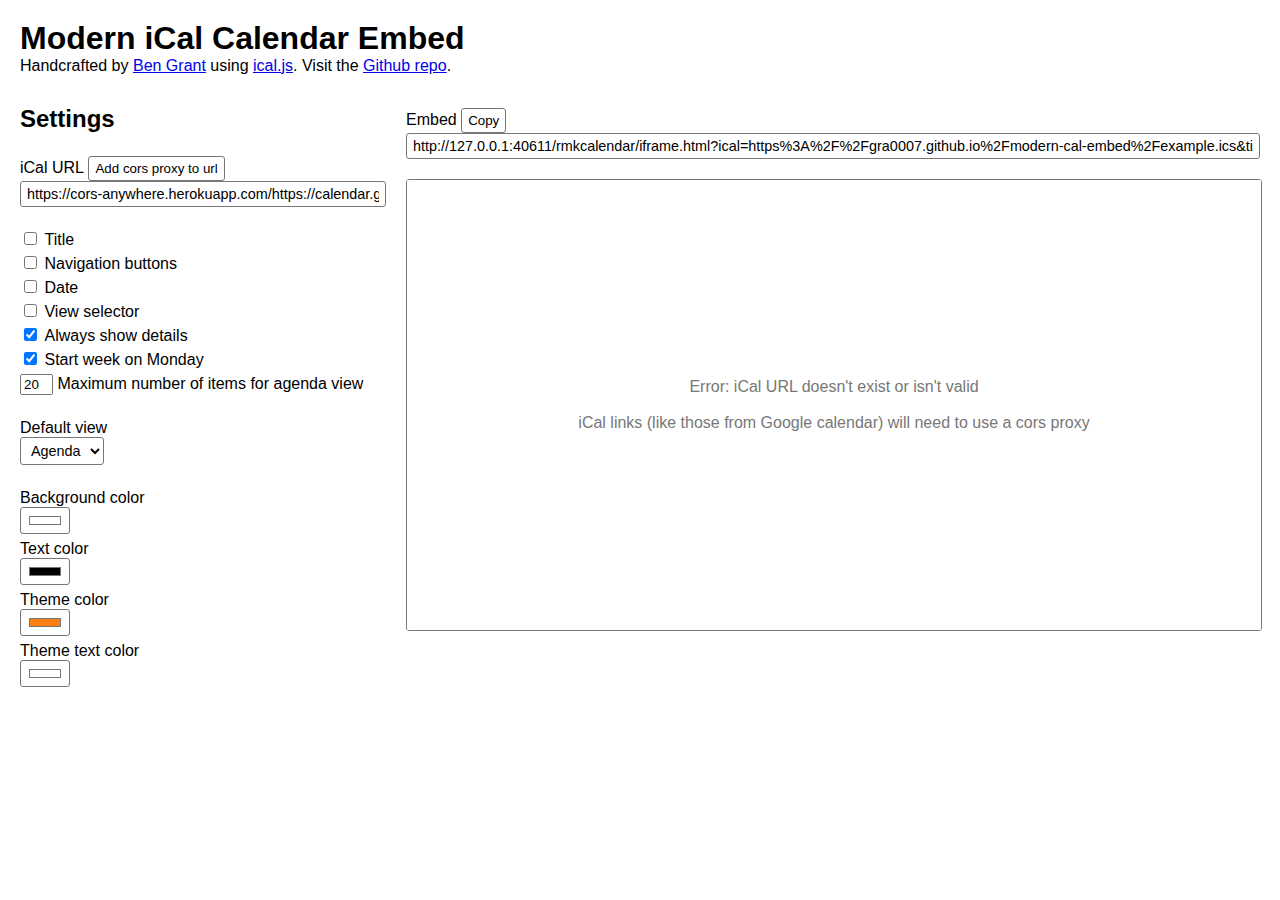
<file: rmkcalendar/index.html>
<!DOCTYPE html>
<html>
	<head>
		<title>Modern iCal Calendar Embed</title>
		<meta name="description" content="Takes any ical link and displays a beautiful calendar that can be embedded onto any website. Works in agenda view and month view.">
		<meta name="viewport" content="width=device-width, initial-scale=1, minimum-scale=1">

		<!-- Global site tag (gtag.js) - Google Analytics
		<script async src="https://www.googletagmanager.com/gtag/js?id=UA-69563847-5"></script>
		<script>
			window.dataLayer = window.dataLayer || [];
			function gtag(){dataLayer.push(arguments);}
			gtag('js', new Date());

			gtag('config', 'UA-69563847-5');
		</script>
 -->
		<link rel="stylesheet" href="style.css" />
	<!--	<link rel="icon" type="image/x-icon" href="favicon.ico" />-->
	</head>
	<body>
		<h1>Modern iCal Calendar Embed</h1>
		<span id="about">Handcrafted by <a href="https://bengrant.dev" target="_blank">Ben Grant</a> using <a href="https://github.com/mozilla-comm/ical.js/" target="_blank">ical.js</a>. Visit the <a href="https://github.com/GRA0007/modern-cal-embed" target="_blank">Github repo</a>.</span>

		<main>
			<div id="settings">
				<h2>Settings</h2>

				<label for="ical">iCal URL</label> <button type="button" id="add_cors">Add cors proxy to url</button><br>
				<input type="url" id="ical" placeholder="https://example.com/calendar.ical" value="https://cors-anywhere.herokuapp.com/https://calendar.google.com/calendar/ical/lbrt.dk_qlqgj9ia9jq1vm9ei2ohi4cjak%40group.calendar.google.com/public/basic.ics"><br><br>

				<input type="checkbox"  id="show_title">
				<label for="show_title">Title</label><br>

				<input type="checkbox" id="show_nav">
				<label for="show_nav">Navigation buttons</label><br>

				<input type="checkbox" id="show_date">
				<label for="show_date">Date</label><br>

				<input type="checkbox" id="show_view">
				<label for="show_view">View selector</label><br>

				<input type="checkbox" checked id="show_details">
				<label for="show_details">Always show details</label><br>

				<input type="checkbox" checked id="monday_start">
				<label for="monday_start">Start week on Monday</label><br>

				<input type="text" size="1" maxlength="2" id="noAgendaItems" value="20">
				<label for="noAgendaItems">Maximum number of items for agenda view</label><br><br>

				<label for="default_view">Default view</label><br>
				<select id="default_view">
					<option value="0" selected>Agenda</option>
					<option value="1">Month</option>
				</select><br><br>

				<label for="colorbg">Background color</label><br>
				<input id="colorbg" type="color" value="#FFFFFF"><br>
				<label for="colortxt">Text color</label><br>
				<input id="colortxt" type="color" value="#000000"><br>
				<label for="color">Theme color</label><br>
				<input id="color" type="color" value="#fd7e14"><br>
				<label for="colorsecondarytxt">Theme text color</label><br>
				<input id="colorsecondarytxt" type="color" value="#FFFFFF"><br>
			</div>
			<div id="embed">
				<label for="embed_link">Embed</label>
				<button type="button" id="copy_url">Copy</button><br>
				<input type="url" readonly id="embed_link">

				<iframe src="./iframe.html" id="iframe" height="450px"></iframe>
			</div>
		</main>

		<script src="script.js"></script>
	</body>
</html>
</file>
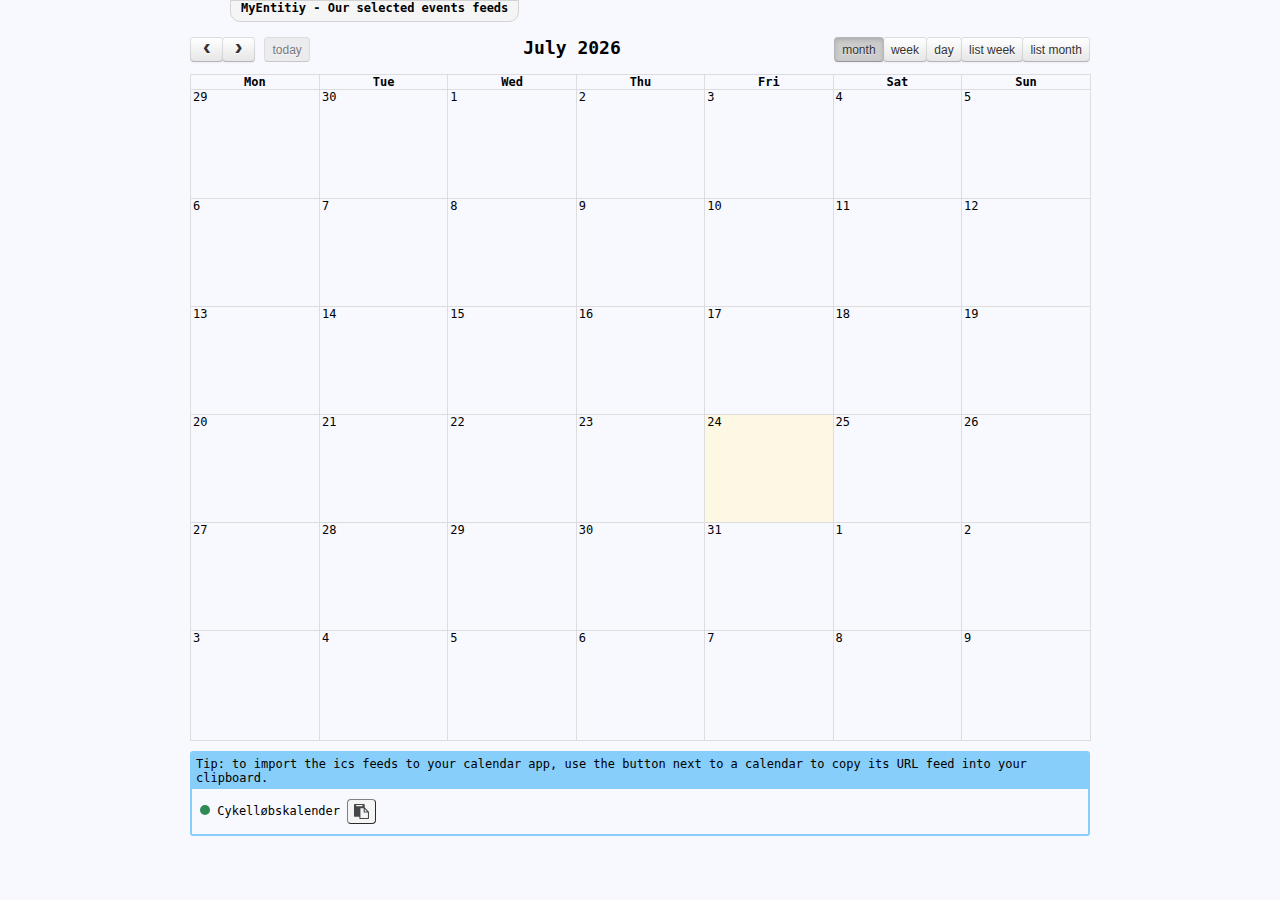
<file: rmkcalendar_old/index.html>
<!DOCTYPE html>
<html>
<head>
<meta charset='utf-8' />
<title>Our events</title>

<link href='css/fullcalendar.css' rel='stylesheet' />
<link href='css/list.min.css' rel='stylesheet' />
<link href='css/jquery.qtip.min.css' rel='stylesheet' />
<link href='css/fullcalendar.print.css' rel='stylesheet' media='print' />
<link href='css/overall.css' rel='stylesheet' />

<script src='js/moment.min.js' type="application/javascript" ></script>
<script src='js/jquery.min.js' type="application/javascript"></script>
<script src='js/fullcalendar.min.js' type="application/javascript"></script>
<script src='js/locale-all.js' type="application/javascript"></script>
<script src="js/ical.min.js" type="application/javascript"></script>
<script src="js/ical_events.js" type="application/javascript"></script>
<script src="js/ical_fullcalendar.js" type="application/javascript"></script>
<script src="js/jquery.qtip.min.js" type="application/javascript"></script>
<script src="js/custom_display.js" type="application/javascript"></script>
</head>

<body>
  <center>
  <h1>MyEntitiy - Our selected events feeds</h1>
    <div id="separator"></div>
    <div id="ics-feeds">
    </div>
  </center>
  <div id='calendar'></div>
  <div class="box-tip" >
    <p>Tip: to import the ics feeds to your calendar app, use the button next to a calendar to copy its URL feed into your clipboard.</p>
    <div id="legend-feeds">
    </div>
    <script src="js/copy.js" type="application/javascript"></script>
  </div>
</body>
</html>
</file>
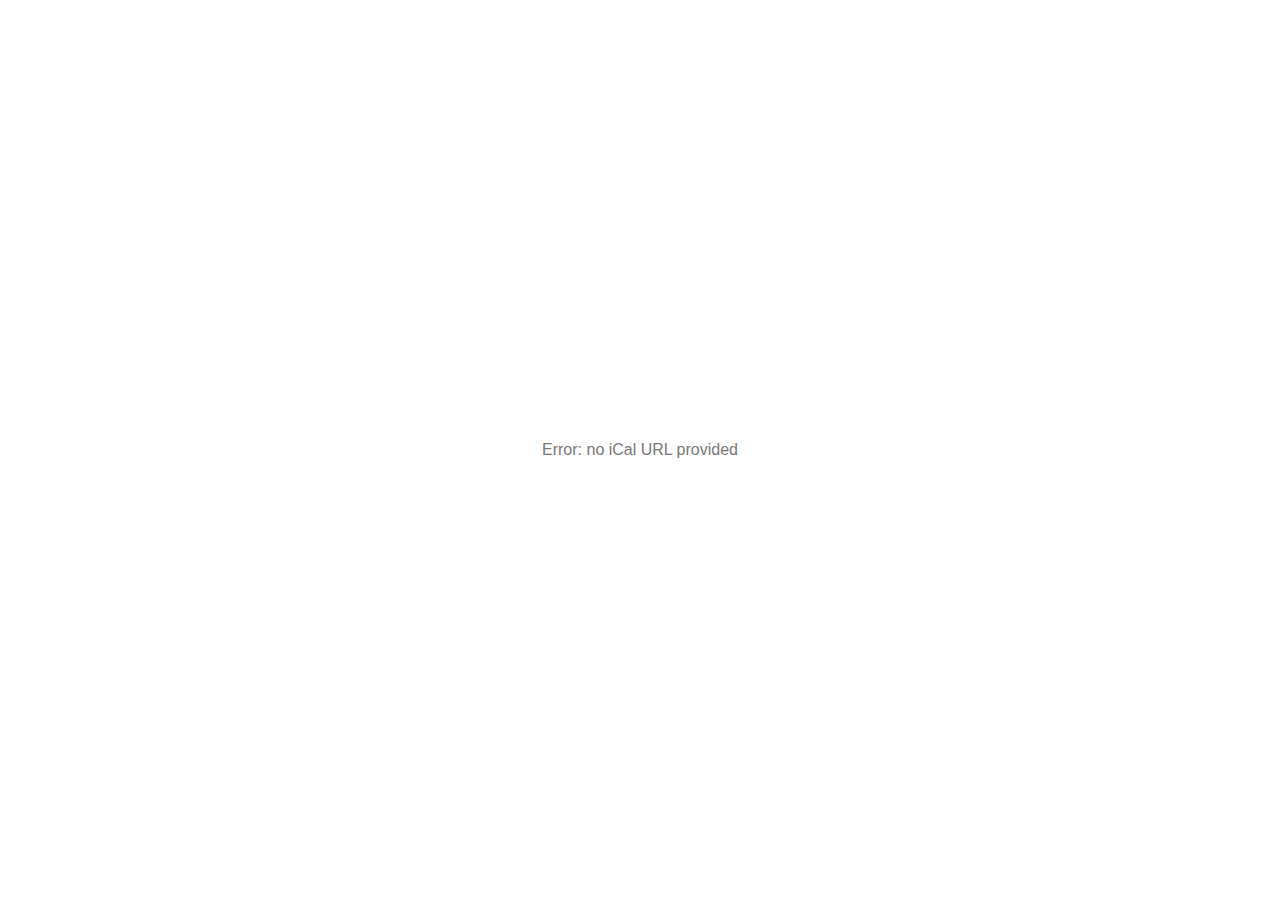
<file: rmkcalendar/iframe.html>
<!DOCTYPE html>
<html>
	<head>
		<title>Calendar Embed</title>
		<meta name="viewport" content="width=device-width, initial-scale=1, minimum-scale=1">
		<meta charset="utf-8" />
		<link rel="stylesheet" href="embed.css" />
		<base target="_blank">
	</head>
	<body>
		<span id="loading">Calendar is loading...</span>

		<div id="top">
			<h1 id="title">Calendar title</h1>
			<nav>
				<button type="button" id="btn_today" title="Jump to today">Today</button>

				<div id="arrows">
					<button type="button" id="btn_prev" title="Previous day"><svg viewBox="0 0 24 24"><path fill="currentColor" d="M15.41,16.58L10.83,12L15.41,7.41L14,6L8,12L14,18L15.41,16.58Z" /></svg></button>
					<button type="button" id="btn_next" title="Next day"><svg viewBox="0 0 24 24"><path fill="currentColor" d="M8.59,16.58L13.17,12L8.59,7.41L10,6L16,12L10,18L8.59,16.58Z" /></svg></button>
				</div>

				<label id="date_label" for="date">
					<span>Wednesday, August 12</span>
					<svg viewBox="0 0 24 24"><path fill="currentColor" d="M7.41,8.58L12,13.17L16.59,8.58L18,10L12,16L6,10L7.41,8.58Z" /></svg>

					<div id="date_dropdown">
						<input type="date" id="date" />
					</div>
				</label>

				<div class="spacer"></div>

				<select id="view">
					<option value="0" selected>Agenda</option>
					<option value="1">Month</option>
				</select>
			</nav>
		</div>

		<table id="agenda"></table>

		<table id="month"></table>

		<div id="monthDetails">
			<div class="dialog">
				<button type="button" id="btn_close" title="Close details" onclick="this.parentElement.parentElement.classList.remove('shown')"><svg viewBox="0 0 24 24"><path fill="currentColor" d="M19,6.41L17.59,5L12,10.59L6.41,5L5,6.41L10.59,12L5,17.59L6.41,19L12,13.41L17.59,19L19,17.59L13.41,12L19,6.41Z" /></svg></button>
				<span class="summary"></span>
				<div class="details"></div>
			</div>
		</div>

		<script src="ical.min.js"></script>
		<script src="embed.js"></script>
	</body>
</html>
</file>
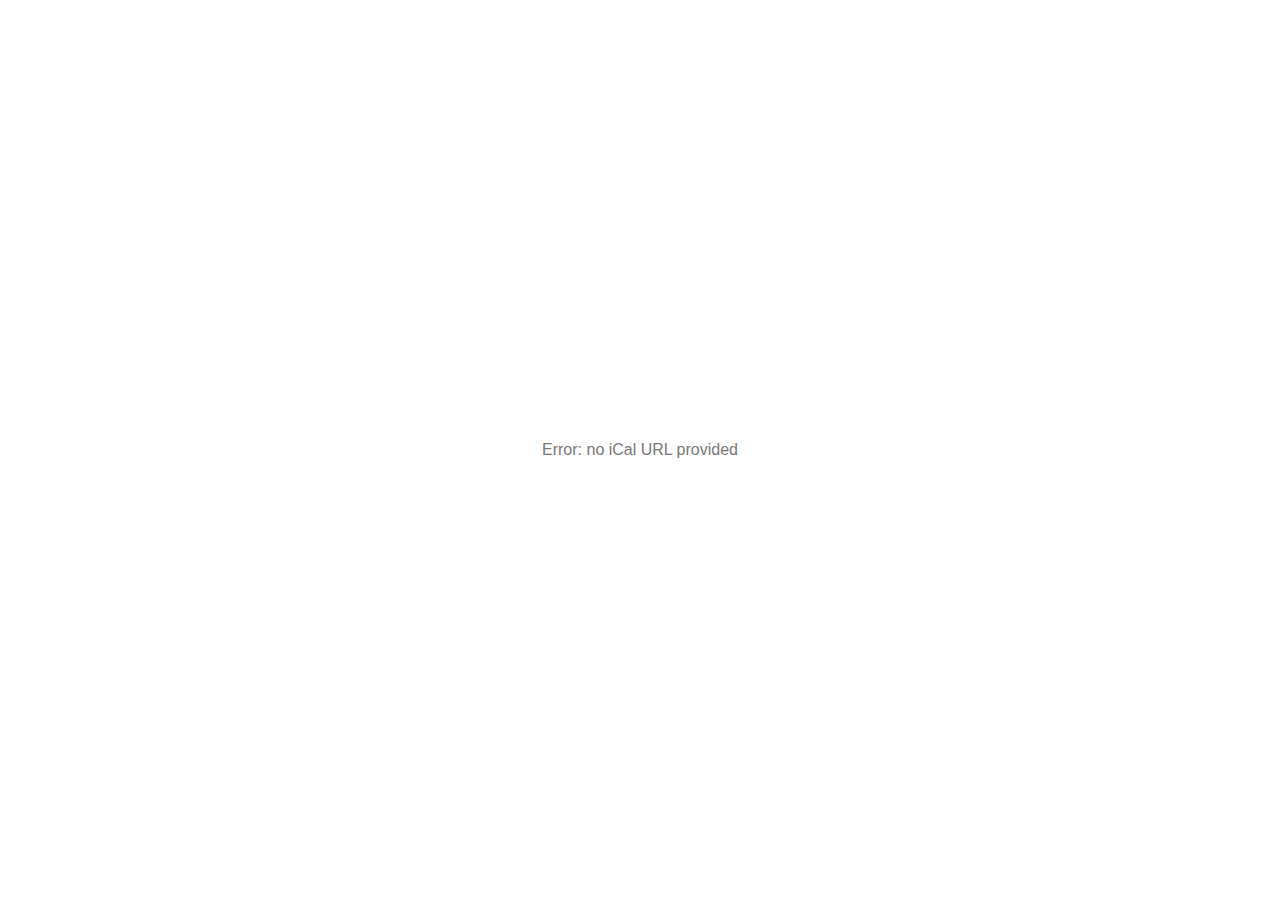
<file: rmkcalendar2/iframe.html>
<!DOCTYPE html>
<html>
	<head>
		<title>Calendar Embed</title>
		<meta name="viewport" content="width=device-width, initial-scale=1, minimum-scale=1">

		<link rel="stylesheet" href="embed.css" />
	</head>
	<body>
		<span id="loading">Calendar is loading...</span>

		<div id="top">
			<h1 id="title">Calendar title</h1>
			<nav>
				<button type="button" id="btn_today" title="Jump to today">Today</button>

				<div id="arrows">
					<button type="button" id="btn_prev" title="Previous day"><svg viewBox="0 0 24 24"><path fill="currentColor" d="M15.41,16.58L10.83,12L15.41,7.41L14,6L8,12L14,18L15.41,16.58Z" /></svg></button>
					<button type="button" id="btn_next" title="Next day"><svg viewBox="0 0 24 24"><path fill="currentColor" d="M8.59,16.58L13.17,12L8.59,7.41L10,6L16,12L10,18L8.59,16.58Z" /></svg></button>
				</div>

				<label id="date_label" for="date">
					<span>Wednesday, August 12</span>
					<svg viewBox="0 0 24 24"><path fill="currentColor" d="M7.41,8.58L12,13.17L16.59,8.58L18,10L12,16L6,10L7.41,8.58Z" /></svg>

					<div id="date_dropdown">
						<input type="date" id="date" />
					</div>
				</label>

				<div class="spacer"></div>

				<select id="view">
					<option value="0" selected>Agenda</option>
					<option value="1">Month</option>
				</select>
			</nav>
		</div>

		<table id="agenda"></table>

		<table id="month"></table>

		<div id="monthDetails">
			<div class="dialog">
				<button type="button" id="btn_close" title="Close details" onclick="this.parentElement.parentElement.classList.remove('shown')"><svg viewBox="0 0 24 24"><path fill="currentColor" d="M19,6.41L17.59,5L12,10.59L6.41,5L5,6.41L10.59,12L5,17.59L6.41,19L12,13.41L17.59,19L19,17.59L13.41,12L19,6.41Z" /></svg></button>
				<span class="summary"></span>
				<div class="details"></div>
			</div>
		</div>

		<script src="ical.min.js"></script>
		<script src="embed.js"></script>
	</body>
</html>
</file>
<file: rmkcalendar/style.css>
body {
	margin: 20px;
	background: #FFF;
	font-family: sans-serif;
}
main {
	display: grid;
	width: 100%;
	grid-template-columns: .6fr 1.4fr;
	grid-gap: 20px;
}
iframe {
	border: 1px solid #777;
	width: 100%;
	margin-top: 20px;
	border-radius: 3px;
}

h1 {
	margin: 0;
}
#about {
	display: block;
	margin: 0 0 30px;
}
h2 {
	margin-top: 0;
}

label {
	display: inline-block;
	margin-top: 6px;
}
input[type=url] {
	width: 100%;
	box-sizing: border-box;
}
input[type=url], select {
	padding: 4px 6px;
	background-color: inherit;
	font: inherit;
	font-size: .9em;
	border: 1px solid #777;
	border-radius: 3px;
}
input[type=color], button {
	padding: 4px 6px;
	border: 1px solid #777;
	border-radius: 3px;
	background: none;
}

@media screen and (max-width: 650px) {
	main {
		display: block;
	}
	#embed {
		margin-top: 20px;
	}
}
</file>
<file: rmkcalendar_old/css/fullcalendar.css>
/*!
 * FullCalendar v2.6.1 Stylesheet
 * Docs & License: http://fullcalendar.io/
 * (c) 2015 Adam Shaw
 */


.fc {
	direction: ltr;
	text-align: left;
}

.fc-rtl {
	text-align: right;
}

body .fc { /* extra precedence to overcome jqui */
	font-size: 1em;
}


/* Colors
--------------------------------------------------------------------------------------------------*/

.fc-unthemed th,
.fc-unthemed td,
.fc-unthemed thead,
.fc-unthemed tbody,
.fc-unthemed .fc-divider,
.fc-unthemed .fc-row,
.fc-unthemed .fc-popover {
	border-color: #ddd;
}

.fc-unthemed .fc-popover {
	background-color: #fff;
}

.fc-unthemed .fc-divider,
.fc-unthemed .fc-popover .fc-header {
	background: #eee;
}

.fc-unthemed .fc-popover .fc-header .fc-close {
	color: #666;
}

.fc-unthemed .fc-today {
	background: #fcf8e3;
}

.fc-highlight { /* when user is selecting cells */
	background: #bce8f1;
	opacity: .3;
	filter: alpha(opacity=30); /* for IE */
}

.fc-bgevent { /* default look for background events */
	background: rgb(143, 223, 130);
	opacity: .3;
	filter: alpha(opacity=30); /* for IE */
}

.fc-nonbusiness { /* default look for non-business-hours areas */
	/* will inherit .fc-bgevent's styles */
	background: #d7d7d7;
}


/* Icons (inline elements with styled text that mock arrow icons)
--------------------------------------------------------------------------------------------------*/

.fc-icon {
	display: inline-block;
	width: 1em;
	height: 1em;
	line-height: 1em;
	font-size: 1em;
	text-align: center;
	overflow: hidden;
	font-family: "Courier New", Courier, monospace;

	/* don't allow browser text-selection */
	-webkit-touch-callout: none;
	-webkit-user-select: none;
	-khtml-user-select: none;
	-moz-user-select: none;
	-ms-user-select: none;
	user-select: none;
	}

/*
Acceptable font-family overrides for individual icons:
	"Arial", sans-serif
	"Times New Roman", serif

NOTE: use percentage font sizes or else old IE chokes
*/

.fc-icon:after {
	position: relative;
	margin: 0 -1em; /* ensures character will be centered, regardless of width */
}

.fc-icon-left-single-arrow:after {
	content: "\02039";
	font-weight: bold;
	font-size: 200%;
	top: -7%;
	left: 3%;
}

.fc-icon-right-single-arrow:after {
	content: "\0203A";
	font-weight: bold;
	font-size: 200%;
	top: -7%;
	left: -3%;
}

.fc-icon-left-double-arrow:after {
	content: "\000AB";
	font-size: 160%;
	top: -7%;
}

.fc-icon-right-double-arrow:after {
	content: "\000BB";
	font-size: 160%;
	top: -7%;
}

.fc-icon-left-triangle:after {
	content: "\25C4";
	font-size: 125%;
	top: 3%;
	left: -2%;
}

.fc-icon-right-triangle:after {
	content: "\25BA";
	font-size: 125%;
	top: 3%;
	left: 2%;
}

.fc-icon-down-triangle:after {
	content: "\25BC";
	font-size: 125%;
	top: 2%;
}

.fc-icon-x:after {
	content: "\000D7";
	font-size: 200%;
	top: 6%;
}


/* Buttons (styled <button> tags, normalized to work cross-browser)
--------------------------------------------------------------------------------------------------*/

.fc button {
	/* force height to include the border and padding */
	-moz-box-sizing: border-box;
	-webkit-box-sizing: border-box;
	box-sizing: border-box;

	/* dimensions */
	margin: 0;
	height: 2.1em;
	padding: 0 .6em;

	/* text & cursor */
	font-size: 1em; /* normalize */
	white-space: nowrap;
	cursor: pointer;
}

/* Firefox has an annoying inner border */
.fc button::-moz-focus-inner { margin: 0; padding: 0; }
	
.fc-state-default { /* non-theme */
	border: 1px solid;
}

.fc-state-default.fc-corner-left { /* non-theme */
	border-top-left-radius: 4px;
	border-bottom-left-radius: 4px;
}

.fc-state-default.fc-corner-right { /* non-theme */
	border-top-right-radius: 4px;
	border-bottom-right-radius: 4px;
}

/* icons in buttons */

.fc button .fc-icon { /* non-theme */
	position: relative;
	top: -0.05em; /* seems to be a good adjustment across browsers */
	margin: 0 .2em;
	vertical-align: middle;
}
	
/*
  button states
  borrowed from twitter bootstrap (http://twitter.github.com/bootstrap/)
*/

.fc-state-default {
	background-color: #f5f5f5;
	background-image: -moz-linear-gradient(top, #ffffff, #e6e6e6);
	background-image: -webkit-gradient(linear, 0 0, 0 100%, from(#ffffff), to(#e6e6e6));
	background-image: -webkit-linear-gradient(top, #ffffff, #e6e6e6);
	background-image: -o-linear-gradient(top, #ffffff, #e6e6e6);
	background-image: linear-gradient(to bottom, #ffffff, #e6e6e6);
	background-repeat: repeat-x;
	border-color: #e6e6e6 #e6e6e6 #bfbfbf;
	border-color: rgba(0, 0, 0, 0.1) rgba(0, 0, 0, 0.1) rgba(0, 0, 0, 0.25);
	color: #333;
	text-shadow: 0 1px 1px rgba(255, 255, 255, 0.75);
	box-shadow: inset 0 1px 0 rgba(255, 255, 255, 0.2), 0 1px 2px rgba(0, 0, 0, 0.05);
}

.fc-state-hover,
.fc-state-down,
.fc-state-active,
.fc-state-disabled {
	color: #333333;
	background-color: #e6e6e6;
}

.fc-state-hover {
	color: #333333;
	text-decoration: none;
	background-position: 0 -15px;
	-webkit-transition: background-position 0.1s linear;
	   -moz-transition: background-position 0.1s linear;
	     -o-transition: background-position 0.1s linear;
	        transition: background-position 0.1s linear;
}

.fc-state-down,
.fc-state-active {
	background-color: #cccccc;
	background-image: none;
	box-shadow: inset 0 2px 4px rgba(0, 0, 0, 0.15), 0 1px 2px rgba(0, 0, 0, 0.05);
}

.fc-state-disabled {
	cursor: default;
	background-image: none;
	opacity: 0.65;
	filter: alpha(opacity=65);
	box-shadow: none;
}


/* Buttons Groups
--------------------------------------------------------------------------------------------------*/

.fc-button-group {
	display: inline-block;
}

/*
every button that is not first in a button group should scootch over one pixel and cover the
previous button's border...
*/

.fc .fc-button-group > * { /* extra precedence b/c buttons have margin set to zero */
	float: left;
	margin: 0 0 0 -1px;
}

.fc .fc-button-group > :first-child { /* same */
	margin-left: 0;
}


/* Popover
--------------------------------------------------------------------------------------------------*/

.fc-popover {
	position: absolute;
	box-shadow: 0 2px 6px rgba(0,0,0,.15);
}

.fc-popover .fc-header { /* TODO: be more consistent with fc-head/fc-body */
	padding: 2px 4px;
}

.fc-popover .fc-header .fc-title {
	margin: 0 2px;
}

.fc-popover .fc-header .fc-close {
	cursor: pointer;
}

.fc-ltr .fc-popover .fc-header .fc-title,
.fc-rtl .fc-popover .fc-header .fc-close {
	float: left;
}

.fc-rtl .fc-popover .fc-header .fc-title,
.fc-ltr .fc-popover .fc-header .fc-close {
	float: right;
}

/* unthemed */

.fc-unthemed .fc-popover {
	border-width: 1px;
	border-style: solid;
}

.fc-unthemed .fc-popover .fc-header .fc-close {
	font-size: .9em;
	margin-top: 2px;
}

/* jqui themed */

.fc-popover > .ui-widget-header + .ui-widget-content {
	border-top: 0; /* where they meet, let the header have the border */
}


/* Misc Reusable Components
--------------------------------------------------------------------------------------------------*/

.fc-divider {
	border-style: solid;
	border-width: 1px;
}

hr.fc-divider {
	height: 0;
	margin: 0;
	padding: 0 0 2px; /* height is unreliable across browsers, so use padding */
	border-width: 1px 0;
}

.fc-clear {
	clear: both;
}

.fc-bg,
.fc-bgevent-skeleton,
.fc-highlight-skeleton,
.fc-helper-skeleton {
	/* these element should always cling to top-left/right corners */
	position: absolute;
	top: 0;
	left: 0;
	right: 0;
}

.fc-bg {
	bottom: 0; /* strech bg to bottom edge */
}

.fc-bg table {
	height: 100%; /* strech bg to bottom edge */
}


/* Tables
--------------------------------------------------------------------------------------------------*/

.fc table {
	width: 100%;
	table-layout: fixed;
	border-collapse: collapse;
	border-spacing: 0;
	font-size: 1em; /* normalize cross-browser */
}

.fc th {
	text-align: center;
}

.fc th,
.fc td {
	border-style: solid;
	border-width: 1px;
	padding: 0;
	vertical-align: top;
}

.fc td.fc-today {
	border-style: double; /* overcome neighboring borders */
}


/* Fake Table Rows
--------------------------------------------------------------------------------------------------*/

.fc .fc-row { /* extra precedence to overcome themes w/ .ui-widget-content forcing a 1px border */
	/* no visible border by default. but make available if need be (scrollbar width compensation) */
	border-style: solid;
	border-width: 0;
}

.fc-row table {
	/* don't put left/right border on anything within a fake row.
	   the outer tbody will worry about this */
	border-left: 0 hidden transparent;
	border-right: 0 hidden transparent;

	/* no bottom borders on rows */
	border-bottom: 0 hidden transparent; 
}

.fc-row:first-child table {
	border-top: 0 hidden transparent; /* no top border on first row */
}


/* Day Row (used within the header and the DayGrid)
--------------------------------------------------------------------------------------------------*/

.fc-row {
	position: relative;
}

.fc-row .fc-bg {
	z-index: 1;
}

/* highlighting cells & background event skeleton */

.fc-row .fc-bgevent-skeleton,
.fc-row .fc-highlight-skeleton {
	bottom: 0; /* stretch skeleton to bottom of row */
}

.fc-row .fc-bgevent-skeleton table,
.fc-row .fc-highlight-skeleton table {
	height: 100%; /* stretch skeleton to bottom of row */
}

.fc-row .fc-highlight-skeleton td,
.fc-row .fc-bgevent-skeleton td {
	border-color: transparent;
}

.fc-row .fc-bgevent-skeleton {
	z-index: 2;

}

.fc-row .fc-highlight-skeleton {
	z-index: 3;
}

/*
row content (which contains day/week numbers and events) as well as "helper" (which contains
temporary rendered events).
*/

.fc-row .fc-content-skeleton {
	position: relative;
	z-index: 4;
	padding-bottom: 2px; /* matches the space above the events */
}

.fc-row .fc-helper-skeleton {
	z-index: 5;
}

.fc-row .fc-content-skeleton td,
.fc-row .fc-helper-skeleton td {
	/* see-through to the background below */
	background: none; /* in case <td>s are globally styled */
	border-color: transparent;

	/* don't put a border between events and/or the day number */
	border-bottom: 0;
}

.fc-row .fc-content-skeleton tbody td, /* cells with events inside (so NOT the day number cell) */
.fc-row .fc-helper-skeleton tbody td {
	/* don't put a border between event cells */
	border-top: 0;
}


/* Scrolling Container
--------------------------------------------------------------------------------------------------*/

.fc-scroller { /* this class goes on elements for guaranteed vertical scrollbars */
	overflow-y: scroll;
	overflow-x: hidden;
}

.fc-scroller > * { /* we expect an immediate inner element */
	position: relative; /* re-scope all positions */
	width: 100%; /* hack to force re-sizing this inner element when scrollbars appear/disappear */
	overflow: hidden; /* don't let negative margins or absolute positioning create further scroll */
}


/* Global Event Styles
--------------------------------------------------------------------------------------------------*/

.fc-event {
	position: relative; /* for resize handle and other inner positioning */
	display: block; /* make the <a> tag block */
	font-size: .85em;
	line-height: 1.3;
	border-radius: 3px;
	border: 1px solid #3a87ad; /* default BORDER color */
	background-color: #3a87ad; /* default BACKGROUND color */
	font-weight: normal; /* undo jqui's ui-widget-header bold */
}

/* overpower some of bootstrap's and jqui's styles on <a> tags */
.fc-event,
.fc-event:hover,
.ui-widget .fc-event {
	color: #fff; /* default TEXT color */
	text-decoration: none; /* if <a> has an href */
}

.fc-event[href],
.fc-event.fc-draggable {
	cursor: pointer; /* give events with links and draggable events a hand mouse pointer */
}

.fc-not-allowed, /* causes a "warning" cursor. applied on body */
.fc-not-allowed .fc-event { /* to override an event's custom cursor */
	cursor: not-allowed;
}

.fc-event .fc-bg { /* the generic .fc-bg already does position */
	z-index: 1;
	background: #fff;
	opacity: .25;
	filter: alpha(opacity=25); /* for IE */
}

.fc-event .fc-content {
	position: relative;
	z-index: 2;
}

.fc-event .fc-resizer {
	position: absolute;
	z-index: 3;
}


/* Horizontal Events
--------------------------------------------------------------------------------------------------*/

/* events that are continuing to/from another week. kill rounded corners and butt up against edge */

.fc-ltr .fc-h-event.fc-not-start,
.fc-rtl .fc-h-event.fc-not-end {
	margin-left: 0;
	border-left-width: 0;
	padding-left: 1px; /* replace the border with padding */
	border-top-left-radius: 0;
	border-bottom-left-radius: 0;
}

.fc-ltr .fc-h-event.fc-not-end,
.fc-rtl .fc-h-event.fc-not-start {
	margin-right: 0;
	border-right-width: 0;
	padding-right: 1px; /* replace the border with padding */
	border-top-right-radius: 0;
	border-bottom-right-radius: 0;
}

/* resizer */

.fc-h-event .fc-resizer { /* positioned it to overcome the event's borders */
	top: -1px;
	bottom: -1px;
	left: -1px;
	right: -1px;
	width: 5px;
}

/* left resizer  */
.fc-ltr .fc-h-event .fc-start-resizer,
.fc-ltr .fc-h-event .fc-start-resizer:before,
.fc-ltr .fc-h-event .fc-start-resizer:after,
.fc-rtl .fc-h-event .fc-end-resizer,
.fc-rtl .fc-h-event .fc-end-resizer:before,
.fc-rtl .fc-h-event .fc-end-resizer:after {
	right: auto; /* ignore the right and only use the left */
	cursor: w-resize;
}

/* right resizer */
.fc-ltr .fc-h-event .fc-end-resizer,
.fc-ltr .fc-h-event .fc-end-resizer:before,
.fc-ltr .fc-h-event .fc-end-resizer:after,
.fc-rtl .fc-h-event .fc-start-resizer,
.fc-rtl .fc-h-event .fc-start-resizer:before,
.fc-rtl .fc-h-event .fc-start-resizer:after {
	left: auto; /* ignore the left and only use the right */
	cursor: e-resize;
}


/* DayGrid events
----------------------------------------------------------------------------------------------------
We use the full "fc-day-grid-event" class instead of using descendants because the event won't
be a descendant of the grid when it is being dragged.
*/

.fc-day-grid-event {
	margin: 1px 2px 0; /* spacing between events and edges */
	padding: 0 1px;
}


.fc-day-grid-event .fc-content { /* force events to be one-line tall */
	white-space: nowrap;
	overflow: hidden;
}

.fc-day-grid-event .fc-time {
	font-weight: bold;
}

.fc-day-grid-event .fc-resizer { /* enlarge the default hit area */
	left: -3px;
	right: -3px;
	width: 7px;
}


/* Event Limiting
--------------------------------------------------------------------------------------------------*/

/* "more" link that represents hidden events */

a.fc-more {
	margin: 1px 3px;
	font-size: .85em;
	cursor: pointer;
	text-decoration: none;
}

a.fc-more:hover {
	text-decoration: underline;
}

.fc-limited { /* rows and cells that are hidden because of a "more" link */
	display: none;
}

/* popover that appears when "more" link is clicked */

.fc-day-grid .fc-row {
	z-index: 1; /* make the "more" popover one higher than this */
}

.fc-more-popover {
	z-index: 2;
	width: 220px;
}

.fc-more-popover .fc-event-container {
	padding: 10px;
}


/* Now Indicator
--------------------------------------------------------------------------------------------------*/

.fc-now-indicator {
	position: absolute;
	border: 0 solid red;
}

/* Toolbar
--------------------------------------------------------------------------------------------------*/

.fc-toolbar {
	text-align: center;
	margin-bottom: 1em;
}

.fc-toolbar .fc-left {
	float: left;
}

.fc-toolbar .fc-right {
	float: right;
}

.fc-toolbar .fc-center {
	display: inline-block;
}

/* the things within each left/right/center section */
.fc .fc-toolbar > * > * { /* extra precedence to override button border margins */
	float: left;
	margin-left: .75em;
}

/* the first thing within each left/center/right section */
.fc .fc-toolbar > * > :first-child { /* extra precedence to override button border margins */
	margin-left: 0;
}
	
/* title text */

.fc-toolbar h2 {
	margin: 0;
}

/* button layering (for border precedence) */

.fc-toolbar button {
	position: relative;
}

.fc-toolbar .fc-state-hover,
.fc-toolbar .ui-state-hover {
	z-index: 2;
}
	
.fc-toolbar .fc-state-down {
	z-index: 3;
}

.fc-toolbar .fc-state-active,
.fc-toolbar .ui-state-active {
	z-index: 4;
}

.fc-toolbar button:focus {
	z-index: 5;
}


/* View Structure
--------------------------------------------------------------------------------------------------*/

/* undo twitter bootstrap's box-sizing rules. normalizes positioning techniques */
/* don't do this for the toolbar because we'll want bootstrap to style those buttons as some pt */
.fc-view-container *,
.fc-view-container *:before,
.fc-view-container *:after {
	-webkit-box-sizing: content-box;
	   -moz-box-sizing: content-box;
	        box-sizing: content-box;
}

.fc-view, /* scope positioning and z-index's for everything within the view */
.fc-view > table { /* so dragged elements can be above the view's main element */
	position: relative;
	z-index: 1;
}

/* BasicView
--------------------------------------------------------------------------------------------------*/

/* day row structure */

.fc-basicWeek-view .fc-content-skeleton,
.fc-basicDay-view .fc-content-skeleton {
	/* we are sure there are no day numbers in these views, so... */
	padding-top: 1px; /* add a pixel to make sure there are 2px padding above events */
	padding-bottom: 1em; /* ensure a space at bottom of cell for user selecting/clicking */
}

.fc-basic-view .fc-body .fc-row {
	min-height: 4em; /* ensure that all rows are at least this tall */
}

/* a "rigid" row will take up a constant amount of height because content-skeleton is absolute */

.fc-row.fc-rigid {
	overflow: hidden;
}

.fc-row.fc-rigid .fc-content-skeleton {
	position: absolute;
	top: 0;
	left: 0;
	right: 0;
}

/* week and day number styling */

.fc-basic-view .fc-week-number,
.fc-basic-view .fc-day-number {
	padding: 0 2px;
}

.fc-basic-view td.fc-week-number span,
.fc-basic-view td.fc-day-number {
	padding-top: 2px;
	padding-bottom: 2px;
}

.fc-basic-view .fc-week-number {
	text-align: center;
}

.fc-basic-view .fc-week-number span {
	/* work around the way we do column resizing and ensure a minimum width */
	display: inline-block;
	min-width: 1.25em;
}

.fc-ltr .fc-basic-view .fc-day-number {
	text-align: right;
}

.fc-rtl .fc-basic-view .fc-day-number {
	text-align: left;
}

.fc-day-number.fc-other-month {
	opacity: 0.3;
	filter: alpha(opacity=30); /* for IE */
	/* opacity with small font can sometimes look too faded
	   might want to set the 'color' property instead
	   making day-numbers bold also fixes the problem */
}

/* AgendaView all-day area
--------------------------------------------------------------------------------------------------*/

.fc-agenda-view .fc-day-grid {
	position: relative;
	z-index: 2; /* so the "more.." popover will be over the time grid */
}

.fc-agenda-view .fc-day-grid .fc-row {
	min-height: 3em; /* all-day section will never get shorter than this */
}

.fc-agenda-view .fc-day-grid .fc-row .fc-content-skeleton {
	padding-top: 1px; /* add a pixel to make sure there are 2px padding above events */
	padding-bottom: 1em; /* give space underneath events for clicking/selecting days */
}


/* TimeGrid axis running down the side (for both the all-day area and the slot area)
--------------------------------------------------------------------------------------------------*/

.fc .fc-axis { /* .fc to overcome default cell styles */
	vertical-align: middle;
	padding: 0 4px;
	white-space: nowrap;
}

.fc-ltr .fc-axis {
	text-align: right;
}

.fc-rtl .fc-axis {
	text-align: left;
}

.ui-widget td.fc-axis {
	font-weight: normal; /* overcome jqui theme making it bold */
}


/* TimeGrid Structure
--------------------------------------------------------------------------------------------------*/

.fc-time-grid-container, /* so scroll container's z-index is below all-day */
.fc-time-grid { /* so slats/bg/content/etc positions get scoped within here */
	position: relative;
	z-index: 1;
}

.fc-time-grid {
	min-height: 100%; /* so if height setting is 'auto', .fc-bg stretches to fill height */
}

.fc-time-grid table { /* don't put outer borders on slats/bg/content/etc */
	border: 0 hidden transparent;
}

.fc-time-grid > .fc-bg {
	z-index: 1;
}

.fc-time-grid .fc-slats,
.fc-time-grid > hr { /* the <hr> AgendaView injects when grid is shorter than scroller */
	position: relative;
	z-index: 2;
}

.fc-time-grid .fc-content-col {
	position: relative; /* because now-indicator lives directly inside */
}

.fc-time-grid .fc-content-skeleton {
	position: absolute;
	z-index: 3;
	top: 0;
	left: 0;
	right: 0;
}

/* divs within a cell within the fc-content-skeleton */

.fc-time-grid .fc-business-container {
	position: relative;
	z-index: 1;
}

.fc-time-grid .fc-bgevent-container {
	position: relative;
	z-index: 2;
}

.fc-time-grid .fc-highlight-container {
	position: relative;
	z-index: 3;
}

.fc-time-grid .fc-event-container {
	position: relative;
	z-index: 4;
}

.fc-time-grid .fc-now-indicator-line {
	z-index: 5;
}

.fc-time-grid .fc-helper-container { /* also is fc-event-container */
	position: relative;
	z-index: 6;
}


/* TimeGrid Slats (lines that run horizontally)
--------------------------------------------------------------------------------------------------*/

.fc-time-grid .fc-slats td {
	height: 1.5em;
	border-bottom: 0; /* each cell is responsible for its top border */
}

.fc-time-grid .fc-slats .fc-minor td {
	border-top-style: dotted;
}

.fc-time-grid .fc-slats .ui-widget-content { /* for jqui theme */
	background: none; /* see through to fc-bg */
}


/* TimeGrid Highlighting Slots
--------------------------------------------------------------------------------------------------*/

.fc-time-grid .fc-highlight-container { /* a div within a cell within the fc-highlight-skeleton */
	position: relative; /* scopes the left/right of the fc-highlight to be in the column */
}

.fc-time-grid .fc-highlight {
	position: absolute;
	left: 0;
	right: 0;
	/* top and bottom will be in by JS */
}


/* TimeGrid Event Containment
--------------------------------------------------------------------------------------------------*/

.fc-ltr .fc-time-grid .fc-event-container { /* space on the sides of events for LTR (default) */
	margin: 0 2.5% 0 2px;
}

.fc-rtl .fc-time-grid .fc-event-container { /* space on the sides of events for RTL */
	margin: 0 2px 0 2.5%;
}

.fc-time-grid .fc-event,
.fc-time-grid .fc-bgevent {
	position: absolute;
	z-index: 1; /* scope inner z-index's */
}

.fc-time-grid .fc-bgevent {
	/* background events always span full width */
	left: 0;
	right: 0;
}


/* Generic Vertical Event
--------------------------------------------------------------------------------------------------*/

.fc-v-event.fc-not-start { /* events that are continuing from another day */
	/* replace space made by the top border with padding */
	border-top-width: 0;
	padding-top: 1px;

	/* remove top rounded corners */
	border-top-left-radius: 0;
	border-top-right-radius: 0;
}

.fc-v-event.fc-not-end {
	/* replace space made by the top border with padding */
	border-bottom-width: 0;
	padding-bottom: 1px;

	/* remove bottom rounded corners */
	border-bottom-left-radius: 0;
	border-bottom-right-radius: 0;
}


/* TimeGrid Event Styling
----------------------------------------------------------------------------------------------------
We use the full "fc-time-grid-event" class instead of using descendants because the event won't
be a descendant of the grid when it is being dragged.
*/

.fc-time-grid-event {
	overflow: hidden; /* don't let the bg flow over rounded corners */
}

.fc-time-grid-event .fc-time,
.fc-time-grid-event .fc-title {
	padding: 0 1px;
}

.fc-time-grid-event .fc-time {
	font-size: .85em;
	white-space: nowrap;
}

/* short mode, where time and title are on the same line */

.fc-time-grid-event.fc-short .fc-content {
	/* don't wrap to second line (now that contents will be inline) */
	white-space: nowrap;
}

.fc-time-grid-event.fc-short .fc-time,
.fc-time-grid-event.fc-short .fc-title {
	/* put the time and title on the same line */
	display: inline-block;
	vertical-align: top;
}

.fc-time-grid-event.fc-short .fc-time span {
	display: none; /* don't display the full time text... */
}

.fc-time-grid-event.fc-short .fc-time:before {
	content: attr(data-start); /* ...instead, display only the start time */
}

.fc-time-grid-event.fc-short .fc-time:after {
	content: "\000A0-\000A0"; /* seperate with a dash, wrapped in nbsp's */
}

.fc-time-grid-event.fc-short .fc-title {
	font-size: .85em; /* make the title text the same size as the time */
	padding: 0; /* undo padding from above */
}

/* resizer */

.fc-time-grid-event .fc-resizer {
	left: 0;
	right: 0;
	bottom: 0;
	height: 8px;
	overflow: hidden;
	line-height: 8px;
	font-size: 11px;
	font-family: monospace;
	text-align: center;
	cursor: s-resize;
}

.fc-time-grid-event .fc-resizer:after {
	content: "=";
}


/* Now Indicator
--------------------------------------------------------------------------------------------------*/

.fc-time-grid .fc-now-indicator-line {
	border-top-width: 1px;
	left: 0;
	right: 0;
}

/* arrow on axis */

.fc-time-grid .fc-now-indicator-arrow {
	margin-top: -5px; /* vertically center on top coordinate */
}

.fc-ltr .fc-time-grid .fc-now-indicator-arrow {
	left: 0;
	/* triangle pointing right... */
	border-width: 5px 0 5px 6px;
	border-top-color: transparent;
	border-bottom-color: transparent;
}

.fc-rtl .fc-time-grid .fc-now-indicator-arrow {
	right: 0;
	/* triangle pointing left... */
	border-width: 5px 6px 5px 0;
	border-top-color: transparent;
	border-bottom-color: transparent;
}
</file>
<file: rmkcalendar_old/css/fullcalendar.print.css>
/*!
 * FullCalendar v3.8.2
 * Docs & License: https://fullcalendar.io/
 * (c) 2018 Adam Shaw
 */
/*!
 * FullCalendar v3.8.2 Print Stylesheet
 * Docs & License: https://fullcalendar.io/
 * (c) 2018 Adam Shaw
 */
/*
 * Include this stylesheet on your page to get a more printer-friendly calendar.
 * When including this stylesheet, use the media='print' attribute of the <link> tag.
 * Make sure to include this stylesheet IN ADDITION to the regular fullcalendar.css.
 */
.fc {
  max-width: 100% !important; }

/* Global Event Restyling
--------------------------------------------------------------------------------------------------*/
.fc-event {
  background: #fff !important;
  color: #000 !important;
  page-break-inside: avoid; }

.fc-event .fc-resizer {
  display: none; }

/* Table & Day-Row Restyling
--------------------------------------------------------------------------------------------------*/
.fc th,
.fc td,
.fc hr,
.fc thead,
.fc tbody,
.fc-row {
  border-color: #ccc !important;
  background: #fff !important; }

/* kill the overlaid, absolutely-positioned components */
/* common... */
.fc-bg,
.fc-bgevent-skeleton,
.fc-highlight-skeleton,
.fc-helper-skeleton,
.fc-bgevent-container,
.fc-business-container,
.fc-highlight-container,
.fc-helper-container {
  display: none; }

/* don't force a min-height on rows (for DayGrid) */
.fc tbody .fc-row {
  height: auto !important;
  /* undo height that JS set in distributeHeight */
  min-height: 0 !important;
  /* undo the min-height from each view's specific stylesheet */ }

.fc tbody .fc-row .fc-content-skeleton {
  position: static;
  /* undo .fc-rigid */
  padding-bottom: 0 !important;
  /* use a more border-friendly method for this... */ }

.fc tbody .fc-row .fc-content-skeleton tbody tr:last-child td {
  /* only works in newer browsers */
  padding-bottom: 1em;
  /* ...gives space within the skeleton. also ensures min height in a way */ }

.fc tbody .fc-row .fc-content-skeleton table {
  /* provides a min-height for the row, but only effective for IE, which exaggerates this value,
     making it look more like 3em. for other browers, it will already be this tall */
  height: 1em; }

/* Undo month-view event limiting. Display all events and hide the "more" links
--------------------------------------------------------------------------------------------------*/
.fc-more-cell,
.fc-more {
  display: none !important; }

.fc tr.fc-limited {
  display: table-row !important; }

.fc td.fc-limited {
  display: table-cell !important; }

.fc-popover {
  display: none;
  /* never display the "more.." popover in print mode */ }

/* TimeGrid Restyling
--------------------------------------------------------------------------------------------------*/
/* undo the min-height 100% trick used to fill the container's height */
.fc-time-grid {
  min-height: 0 !important; }

/* don't display the side axis at all ("all-day" and time cells) */
.fc-agenda-view .fc-axis {
  display: none; }

/* don't display the horizontal lines */
.fc-slats,
.fc-time-grid hr {
  /* this hr is used when height is underused and needs to be filled */
  display: none !important;
  /* important overrides inline declaration */ }

/* let the container that holds the events be naturally positioned and create real height */
.fc-time-grid .fc-content-skeleton {
  position: static; }

/* in case there are no events, we still want some height */
.fc-time-grid .fc-content-skeleton table {
  height: 4em; }

/* kill the horizontal spacing made by the event container. event margins will be done below */
.fc-time-grid .fc-event-container {
  margin: 0 !important; }

/* TimeGrid *Event* Restyling
--------------------------------------------------------------------------------------------------*/
/* naturally position events, vertically stacking them */
.fc-time-grid .fc-event {
  position: static !important;
  margin: 3px 2px !important; }

/* for events that continue to a future day, give the bottom border back */
.fc-time-grid .fc-event.fc-not-end {
  border-bottom-width: 1px !important; }

/* indicate the event continues via "..." text */
.fc-time-grid .fc-event.fc-not-end:after {
  content: "..."; }

/* for events that are continuations from previous days, give the top border back */
.fc-time-grid .fc-event.fc-not-start {
  border-top-width: 1px !important; }

/* indicate the event is a continuation via "..." text */
.fc-time-grid .fc-event.fc-not-start:before {
  content: "..."; }

/* time */
/* undo a previous declaration and let the time text span to a second line */
.fc-time-grid .fc-event .fc-time {
  white-space: normal !important; }

/* hide the the time that is normally displayed... */
.fc-time-grid .fc-event .fc-time span {
  display: none; }

/* ...replace it with a more verbose version (includes AM/PM) stored in an html attribute */
.fc-time-grid .fc-event .fc-time:after {
  content: attr(data-full); }

/* Vertical Scroller & Containers
--------------------------------------------------------------------------------------------------*/
/* kill the scrollbars and allow natural height */
.fc-scroller,
.fc-day-grid-container,
.fc-time-grid-container {
  /* */
  overflow: visible !important;
  height: auto !important; }

/* kill the horizontal border/padding used to compensate for scrollbars */
.fc-row {
  border: 0 !important;
  margin: 0 !important; }

/* Button Controls
--------------------------------------------------------------------------------------------------*/
.fc-button-group,
.fc button {
  display: none;
  /* don't display any button-related controls */ }
</file>
<file: rmkcalendar_old/css/overall.css>
body {
  font-family: monospace;
  font-size: 12px;
  max-width: 900px;
  margin: 0 auto 2em;
  background-color: ghostwhite;
}
.calendar-feed {
  margin: 10px 8px 10px 8px;;
  display: inline-block;
}
.calendar-feed span {
}
.daily-recur {
  background: green;
}
h1 {
  margin-top: 0;
  margin-bottom: 15px;
  margin-left: 40px; 
  padding-left: 10px; 
  padding-right: 10px; 
  text-align: left;
  font-size: 1em;
  background-color: whitesmoke;
  border: 1px solid lightgrey;
  height: 20px;
  border-bottom-left-radius: 10px;
  border-bottom-right-radius: 10px;
  float: left;
}
#separator {
  clear: both;
}

.box-tip {
  margin-top: 10px;
  border-radius: 3px;
  border-color: LightSkyBlue;
  border-width: 2px;
  border-style: solid;
}
.box-tip p {
  margin: 0;
  padding: 4px 4px;
  background-color: LightSkyBlue;
}
button {
  cursor: pointer;
  background-color: whitesmoke;
  border-color: gray;
  border-width: 1px;
  vertical-align: middle;
  border-radius: 4px;
}
</file>
<file: rmkcalendar/embed.css>
:root {
	--background-color: #FFF;
	--dark-gray: #777;
	--border-color: #AAA;
	--text-color: #000;
	--theme-color: #1A73E8;
	--theme-text-color: #FFF;
}

body {
	margin: 0;
	background-color: var(--background-color);
	color: var(--text-color);
	font-family: sans-serif;
	min-height: 100vh;
}
#loading {
	display: flex;
	position: absolute;
	z-index: 1000;
	background-color: var(--background-color);
	color: var(--dark-gray);
	top: 0;
	left: 0;
	height: 100%;
	width: 100%;
	align-items: center;
	justify-content: center;
	text-align: center;
}
#loading.done {
	display: none;
}

#top {
	position: sticky;
	top: 0;
	left: 0;
	right: 0;
	background-color: var(--background-color);
	padding: 4px;
	z-index: 20;
}

#title {
	margin: 0;
	margin-bottom: 6px;
	font-size: 1.3em;
}

nav {
	display: flex;
	align-items: center;
}
nav .spacer {
	flex: 1;
}

nav button, nav select {
	font: inherit;
	color: inherit;
	background: 0;
	font-size: 0.8em;
	border: 1px solid var(--border-color);
	border-radius: 3px;
	padding: 4px 8px;
}
nav #arrows {
	display: flex;
	align-items: center;
	margin: 0 10px;
}
nav #arrows button {
	border: 0;
	padding: 0;
	border-radius: 100px;
	height: 30px;
	width: 30px;
	display: block;
	cursor: pointer;
	transition: background-color .2s;
	outline: 0;
}
nav #arrows button:hover {
	background-color: rgba(0,0,0,.1);
}
nav #arrows button:focus {
	background-color: rgba(0,0,0,.2);
}
nav #arrows button svg {
	height: 24px;
	width: 24px;
	padding: 3px;
}

nav #date_label {
	display: flex;
	align-items: center;
	position: relative;
}
nav #date_label:hover,
nav #date_label:focus,
nav #date_label:focus-within {
	text-decoration: underline;
}
nav #date_label svg {
	height: 24px;
	width: 24px;
	padding-left: 4px;
}
nav #date_dropdown {
	position: absolute;
	top: 100%;
	background-color: var(--background-color);
	width: 100%;
	left: 0;
	opacity: 0;
	pointer-events: none;
}
nav #date_label:focus #date_dropdown,
nav #date_label:focus-within #date_dropdown {
	opacity: 1;
	pointer-events: all;
}
nav #date {
	width: 100%;
}

#month.hidden, #agenda.hidden {
	display: none;
}

#agenda {
	table-layout: fixed;
	border-collapse: collapse;
	width: calc(100% - 8px);
	box-sizing: border-box;
	margin: 4px;
}
#emptystate td {
	text-align: left !important;
	color: var(--dark-gray);
}
#agenda .emptyday {
	padding-left: 5px;
	vertical-align: middle;
	font-style: italic;
	color: var(--dark-gray);
}
#agenda tr td {
	padding-top: 14px;
	vertical-align: top;
}
#agenda tr td:first-child {
	width: 60px;
	text-align: center;
}
#agenda .dayname,
#agenda .month {
	display: block;
	font-size: .6em;
	font-weight: bold;
	letter-spacing: .1em;
	color: var(--dark-gray);
}
#agenda .day {
	display: flex;
	font-size: 1.2em;
	align-items: center;
	justify-content: center;
}
#agenda .today .dayname,
#agenda .today .month {
	color: var(--theme-color);
}
#agenda .today .day span {
	display: flex;
	align-items: center;
	justify-content: center;
	color: var(--theme-text-color);
	background-color: var(--theme-color);
	height: 1.6em;
	width: 1.6em;
	border-radius: 100px;
	margin: 4px 0;
}

#agenda .event {
	background-color: var(--theme-color);
	color: var(--theme-text-color);
	margin-bottom: 8px;
	border-radius: 3px;
	margin-left: 5px;
}
#agenda .event a {
	color: inherit;
}
#agenda .event .summary {
	padding: 10px;
	cursor: pointer;
}
#agenda .event.open.always .summary {
	cursor: initial;
}
#agenda .event .name {
	display: block;
	font-weight: bold;
}
#agenda .event:hover .name,
#agenda .event:focus .name,
#agenda .event.open .name {
	text-decoration: underline;
}
#agenda .event.open.always .name {
	text-decoration: none;
}
#agenda .event.open .time {
	display: none;
}
#agenda .event .details {
	display: none;
	padding: 0 10px 10px;
}
#agenda .event.open .details {
	margin-top: 4px;
	display: block;
}

#agenda .indicator {
	height: 2px;
	width: 100%;
	background-color: var(--text-color);
	margin-bottom: 8px;
	position: relative;
}
#agenda .indicator:before {
	content: '';
	position: absolute;
	left: 0;
	top: -4px;
	height: 10px;
	width: 10px;
	background-color: var(--text-color);
	border-radius: 100px;
}


#month {
	table-layout: fixed;
	border-collapse: collapse;
	width: calc(100% - 8px);
	box-sizing: border-box;
	margin: 4px;
}
#month td {
	border: 1px solid var(--border-color);
	vertical-align: top;
	overflow: hidden;
}
#month .labels td {
	border: 0;
	text-align: center;
	color: var(--dark-gray);
	font-weight: bold;
	height: 1px;
}
#month td .date {
	text-align: center;
	display: block;
	color: var(--dark-gray);
	margin-top: 1px;
}
#month td .date.current {
	color: var(--text-color);
}
#month td .date span {
	display: inline-flex;
	align-items: center;
	justify-content: center;
	height: 1.7em;
	width: 1.7em;
	border-radius: 100px;
}
#month td .date.today span {
	background-color: var(--theme-color);
	color: var(--theme-text-color);
}
#month .event {
	display: block;
	white-space: nowrap;
	cursor: pointer;
	user-select: none;
	font-size: .9em;
	background-color: var(--theme-color);
	color: var(--theme-text-color);
	margin: 2px 0;
	box-sizing: border-box;
	padding: 2px 4px;
	border-radius: 3px;
}
#month .past .event {
	opacity: .6;
}

#monthDetails {
	position: fixed;
	top: 0;
	left: 0;
	right: 0;
	bottom: 0;
	pointer-events: none;
	z-index: 5000;
	display: none;
	overflow-y: auto;
}
#monthDetails.shown {
	display: flex;
}
#monthDetails .dialog {
	background-color: var(--background-color);
	pointer-events: all;
	max-width: 60%;
	box-shadow: 0 5px 30px rgba(0,0,0,.6);
	border-radius: 10px;
	box-sizing: border-box;
	padding: 40px 20px 20px;
	position: relative;
	margin: auto;
}
#monthDetails button {
	position: absolute;
	top: 14px;
	right: 14px;
	border: 0;
	padding: 0;
	border-radius: 100px;
	height: 30px;
	width: 30px;
	display: block;
	cursor: pointer;
	transition: background-color .2s;
	outline: 0;
	background-color: transparent;
}
#monthDetails button:hover {
	background-color: rgba(0,0,0,.1);
}
#monthDetails button:focus {
	background-color: rgba(0,0,0,.2);
}
#monthDetails button svg {
	height: 24px;
	width: 24px;
	padding: 3px;
}
#monthDetails .summary {
	display: block;
	font-size: 1.6em;
	margin-bottom: 14px;
}
</file>
<file: rmkcalendar2/embed.css>
:root {
	--background-color: #FFF;
	--dark-gray: #777;
	--border-color: #AAA;
	--text-color: #000;
	--theme-color: #1A73E8;
	--theme-text-color: #FFF;
}

body {
	margin: 0;
	background-color: var(--background-color);
	color: var(--text-color);
	font-family: sans-serif;
	min-height: 100vh;
}
#loading {
	display: flex;
	position: absolute;
	z-index: 1000;
	background-color: var(--background-color);
	color: var(--dark-gray);
	top: 0;
	left: 0;
	height: 100%;
	width: 100%;
	align-items: center;
	justify-content: center;
	text-align: center;
}
#loading.done {
	display: none;
}

#top {
	position: sticky;
	top: 0;
	left: 0;
	right: 0;
	background-color: var(--background-color);
	padding: 4px;
	z-index: 20;
}

#title {
	margin: 0;
	margin-bottom: 6px;
	font-size: 1.3em;
}

nav {
	display: flex;
	align-items: center;
}
nav .spacer {
	flex: 1;
}

nav button, nav select {
	font: inherit;
	color: inherit;
	background: 0;
	font-size: 0.8em;
	border: 1px solid var(--border-color);
	border-radius: 3px;
	padding: 4px 8px;
}
nav #arrows {
	display: flex;
	align-items: center;
	margin: 0 10px;
}
nav #arrows button {
	border: 0;
	padding: 0;
	border-radius: 100px;
	height: 30px;
	width: 30px;
	display: block;
	cursor: pointer;
	transition: background-color .2s;
	outline: 0;
}
nav #arrows button:hover {
	background-color: rgba(0,0,0,.1);
}
nav #arrows button:focus {
	background-color: rgba(0,0,0,.2);
}
nav #arrows button svg {
	height: 24px;
	width: 24px;
	padding: 3px;
}

nav #date_label {
	display: flex;
	align-items: center;
	position: relative;
}
nav #date_label:hover,
nav #date_label:focus,
nav #date_label:focus-within {
	text-decoration: underline;
}
nav #date_label svg {
	height: 24px;
	width: 24px;
	padding-left: 4px;
}
nav #date_dropdown {
	position: absolute;
	top: 100%;
	background-color: var(--background-color);
	width: 100%;
	left: 0;
	opacity: 0;
	pointer-events: none;
}
nav #date_label:focus #date_dropdown,
nav #date_label:focus-within #date_dropdown {
	opacity: 1;
	pointer-events: all;
}
nav #date {
	width: 100%;
}

#month.hidden, #agenda.hidden {
	display: none;
}

#agenda {
	table-layout: fixed;
	border-collapse: collapse;
	width: calc(100% - 8px);
	box-sizing: border-box;
	margin: 4px;
}
#emptystate td {
	text-align: left !important;
	color: var(--dark-gray);
}
#agenda .emptyday {
	padding-left: 5px;
	vertical-align: middle;
	font-style: italic;
	color: var(--dark-gray);
}
#agenda tr td {
	padding-top: 14px;
	vertical-align: top;
}
#agenda tr td:first-child {
	width: 60px;
	text-align: center;
}
#agenda .dayname,
#agenda .month {
	display: block;
	font-size: .6em;
	font-weight: bold;
	letter-spacing: .1em;
	color: var(--dark-gray);
}
#agenda .day {
	display: flex;
	font-size: 1.2em;
	align-items: center;
	justify-content: center;
}
#agenda .today .dayname,
#agenda .today .month {
	color: var(--theme-color);
}
#agenda .today .day span {
	display: flex;
	align-items: center;
	justify-content: center;
	color: var(--theme-text-color);
	background-color: var(--theme-color);
	height: 1.6em;
	width: 1.6em;
	border-radius: 100px;
	margin: 4px 0;
}

#agenda .event {
	background-color: var(--theme-color);
	color: var(--theme-text-color);
	margin-bottom: 8px;
	border-radius: 3px;
	margin-left: 5px;
}
#agenda .event a {
	color: inherit;
}
#agenda .event .summary {
	padding: 10px;
	cursor: pointer;
}
#agenda .event.open.always .summary {
	cursor: initial;
}
#agenda .event .name {
	display: block;
	font-weight: bold;
}
#agenda .event:hover .name,
#agenda .event:focus .name,
#agenda .event.open .name {
	text-decoration: underline;
}
#agenda .event.open.always .name {
	text-decoration: none;
}
#agenda .event.open .time {
	display: none;
}
#agenda .event .details {
	display: none;
	padding: 0 10px 10px;
}
#agenda .event.open .details {
	margin-top: 4px;
	display: block;
}

#agenda .indicator {
	height: 2px;
	width: 100%;
	background-color: var(--text-color);
	margin-bottom: 8px;
	position: relative;
}
#agenda .indicator:before {
	content: '';
	position: absolute;
	left: 0;
	top: -4px;
	height: 10px;
	width: 10px;
	background-color: var(--text-color);
	border-radius: 100px;
}


#month {
	table-layout: fixed;
	border-collapse: collapse;
	width: calc(100% - 8px);
	box-sizing: border-box;
	margin: 4px;
}
#month td {
	border: 1px solid var(--border-color);
	vertical-align: top;
	overflow: hidden;
}
#month .labels td {
	border: 0;
	text-align: center;
	color: var(--dark-gray);
	font-weight: bold;
	height: 1px;
}
#month td .date {
	text-align: center;
	display: block;
	color: var(--dark-gray);
	margin-top: 1px;
}
#month td .date.current {
	color: var(--text-color);
}
#month td .date span {
	display: inline-flex;
	align-items: center;
	justify-content: center;
	height: 1.7em;
	width: 1.7em;
	border-radius: 100px;
}
#month td .date.today span {
	background-color: var(--theme-color);
	color: var(--theme-text-color);
}
#month .event {
	display: block;
	white-space: nowrap;
	cursor: pointer;
	user-select: none;
	font-size: .9em;
	background-color: var(--theme-color);
	color: var(--theme-text-color);
	margin: 2px 0;
	box-sizing: border-box;
	padding: 2px 4px;
	border-radius: 3px;
}
#month .past .event {
	opacity: .6;
}

#monthDetails {
	position: fixed;
	top: 0;
	left: 0;
	right: 0;
	bottom: 0;
	pointer-events: none;
	z-index: 5000;
	display: none;
	overflow-y: auto;
}
#monthDetails.shown {
	display: flex;
}
#monthDetails .dialog {
	background-color: var(--background-color);
	pointer-events: all;
	max-width: 60%;
	box-shadow: 0 5px 30px rgba(0,0,0,.6);
	border-radius: 10px;
	box-sizing: border-box;
	padding: 40px 20px 20px;
	position: relative;
	margin: auto;
}
#monthDetails button {
	position: absolute;
	top: 14px;
	right: 14px;
	border: 0;
	padding: 0;
	border-radius: 100px;
	height: 30px;
	width: 30px;
	display: block;
	cursor: pointer;
	transition: background-color .2s;
	outline: 0;
	background-color: transparent;
}
#monthDetails button:hover {
	background-color: rgba(0,0,0,.1);
}
#monthDetails button:focus {
	background-color: rgba(0,0,0,.2);
}
#monthDetails button svg {
	height: 24px;
	width: 24px;
	padding: 3px;
}
#monthDetails .summary {
	display: block;
	font-size: 1.6em;
	margin-bottom: 14px;
}
</file>
<file: rmkcalendar_old/css/list.min.css>
/*!
@fullcalendar/list v4.0.1
Docs & License: https://fullcalendar.io/
(c) 2019 Adam Shaw
# JY | font size bigger
*/.fc-event-dot{display:inline-block;width:10px;height:10px;border-radius:5px}.fc-rtl .fc-list-view{direction:rtl}.fc-list-view{border-width:1px;border-style:solid}.fc .fc-list-table{table-layout:auto;font-size:1.1em}.fc-list-table td{border-width:1px 0 0;padding:8px 14px}.fc-list-table tr:first-child td{border-top-width:0}.fc-list-heading{border-bottom-width:1px}.fc-list-heading td{font-weight:700;background-color: whitesmoke}.fc-ltr .fc-list-heading-main{float:left}.fc-ltr .fc-list-heading-alt,.fc-rtl .fc-list-heading-main{float:right}.fc-rtl .fc-list-heading-alt{float:left}.fc-list-item.fc-has-url{cursor:pointer}.fc-list-item-marker,.fc-list-item-time{white-space:nowrap;width:1px}.fc-ltr .fc-list-item-marker{padding-right:0}.fc-rtl .fc-list-item-marker{padding-left:0}.fc-list-item-title a{text-decoration:none;color:inherit}.fc-list-item-title a[href]:hover{text-decoration:underline}.fc-list-empty-wrap2{position:absolute;top:0;left:0;right:0;bottom:0}.fc-list-empty-wrap1{width:100%;height:100%;display:table}.fc-list-empty{display:table-cell;vertical-align:middle;text-align:center}.fc-unthemed .fc-list-empty{background-color:#eee}
</file>
